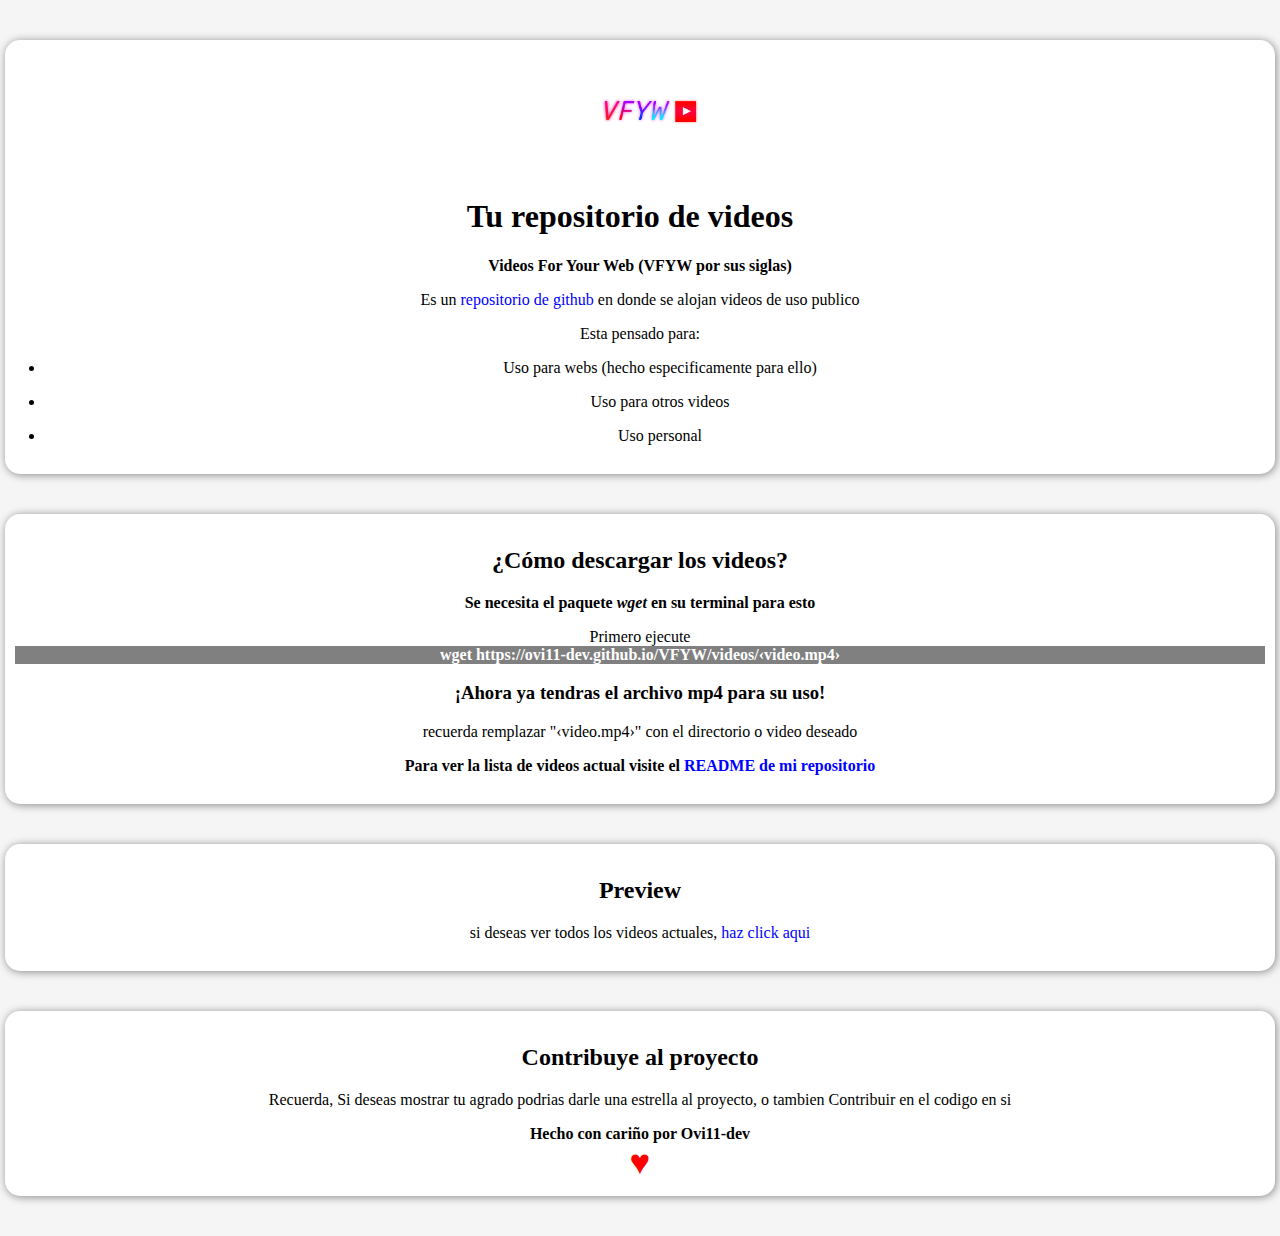
<file: page/VFYW - page/index.html>
<!DOCTYPE html>
  
<html>
  
<head>
  
  <title>VFYW main page</title>
  
  <meta charset="UTF-8">

  <meta name="viewport" content="width=device-width, initial-scale=1.0">
  
  <link rel="apple-touch-icon" sizes="180x180" href="/assets/images/favicon/apple-touch-icon.png">
  
<link rel="icon" type="image/png" sizes="32x32" href="/assets/images/favicon/favicon-32x32.png">

<link rel="icon" type="image/png" sizes="16x16" href="/assets/images/favicon/favicon-16x16.png">

<link rel="manifest" href="assets/images/favicon/site.webmanifest">

<link rel="stylesheet" href="css/styles.css?v=1">
  
</head>

<body>

  <main>
    <section>
      
      <img src="assets/images/logo.png" id="title">
    <h1 style="transform: translateX(-10px);">  Tu repositorio de videos</h1>
    
   <b>Videos For Your Web (VFYW por sus siglas)</b>
   
   <p>Es un 
   <a href="https://github.com/Ovi11-dev/VFYW" target="_blank">repositorio de github</a>
   en donde se alojan videos de uso publico</p>
   
   <p>Esta pensado para: </p>
   <ul>
     <li> <p>Uso para webs (hecho especificamente para ello)</p>  </li>
     <li> <p>Uso para otros videos</p></li>
     <li> <p>Uso personal </p> </li>
   </ul>
   
   
   
  
   
   </section>
   
   <section>
   
   <h2>¿Cómo descargar los videos?</h2>
   
   <b>Se necesita el paquete <i>wget</i> en su terminal para esto</b>
   
   <p>Primero ejecute 
   <b class="code">wget https://ovi11-dev.github.io/VFYW/videos/‹video.mp4›</b>
   </p>
   
   <h3>¡Ahora ya tendras el archivo mp4 para su uso!</h3>
   
   <p>recuerda remplazar "‹video.mp4›" con el directorio o video deseado</p>
   
   <p><b>Para ver la lista de videos actual visite el 
   <a href="https://github.com/Ovi11-dev/VFYW/blob/068163333428b3d960b8bd347dfdae73fb5ddbe3/README.md" target="_blank">README de mi repositorio</a>
   </b></p>
  
  </section>
  
  <section>
    <h2>Preview</h2>
    <p>si deseas ver todos los videos actuales, 
    <a href="preview.html">haz click aqui</a>
    </p>
  </section>
  

   
    <section>
    
    <h2>Contribuye al proyecto</h2>
    
    <p>Recuerda, Si deseas mostrar tu agrado podrias darle una estrella al proyecto, o tambien Contribuir en el codigo en si</p>
    
    <b>Hecho con cariño por Ovi11-dev</b>
    
    <span id="heart">♥</span>
    
    </section>
    
  </main>
  
  
  
</body>
  
</html>
</file>
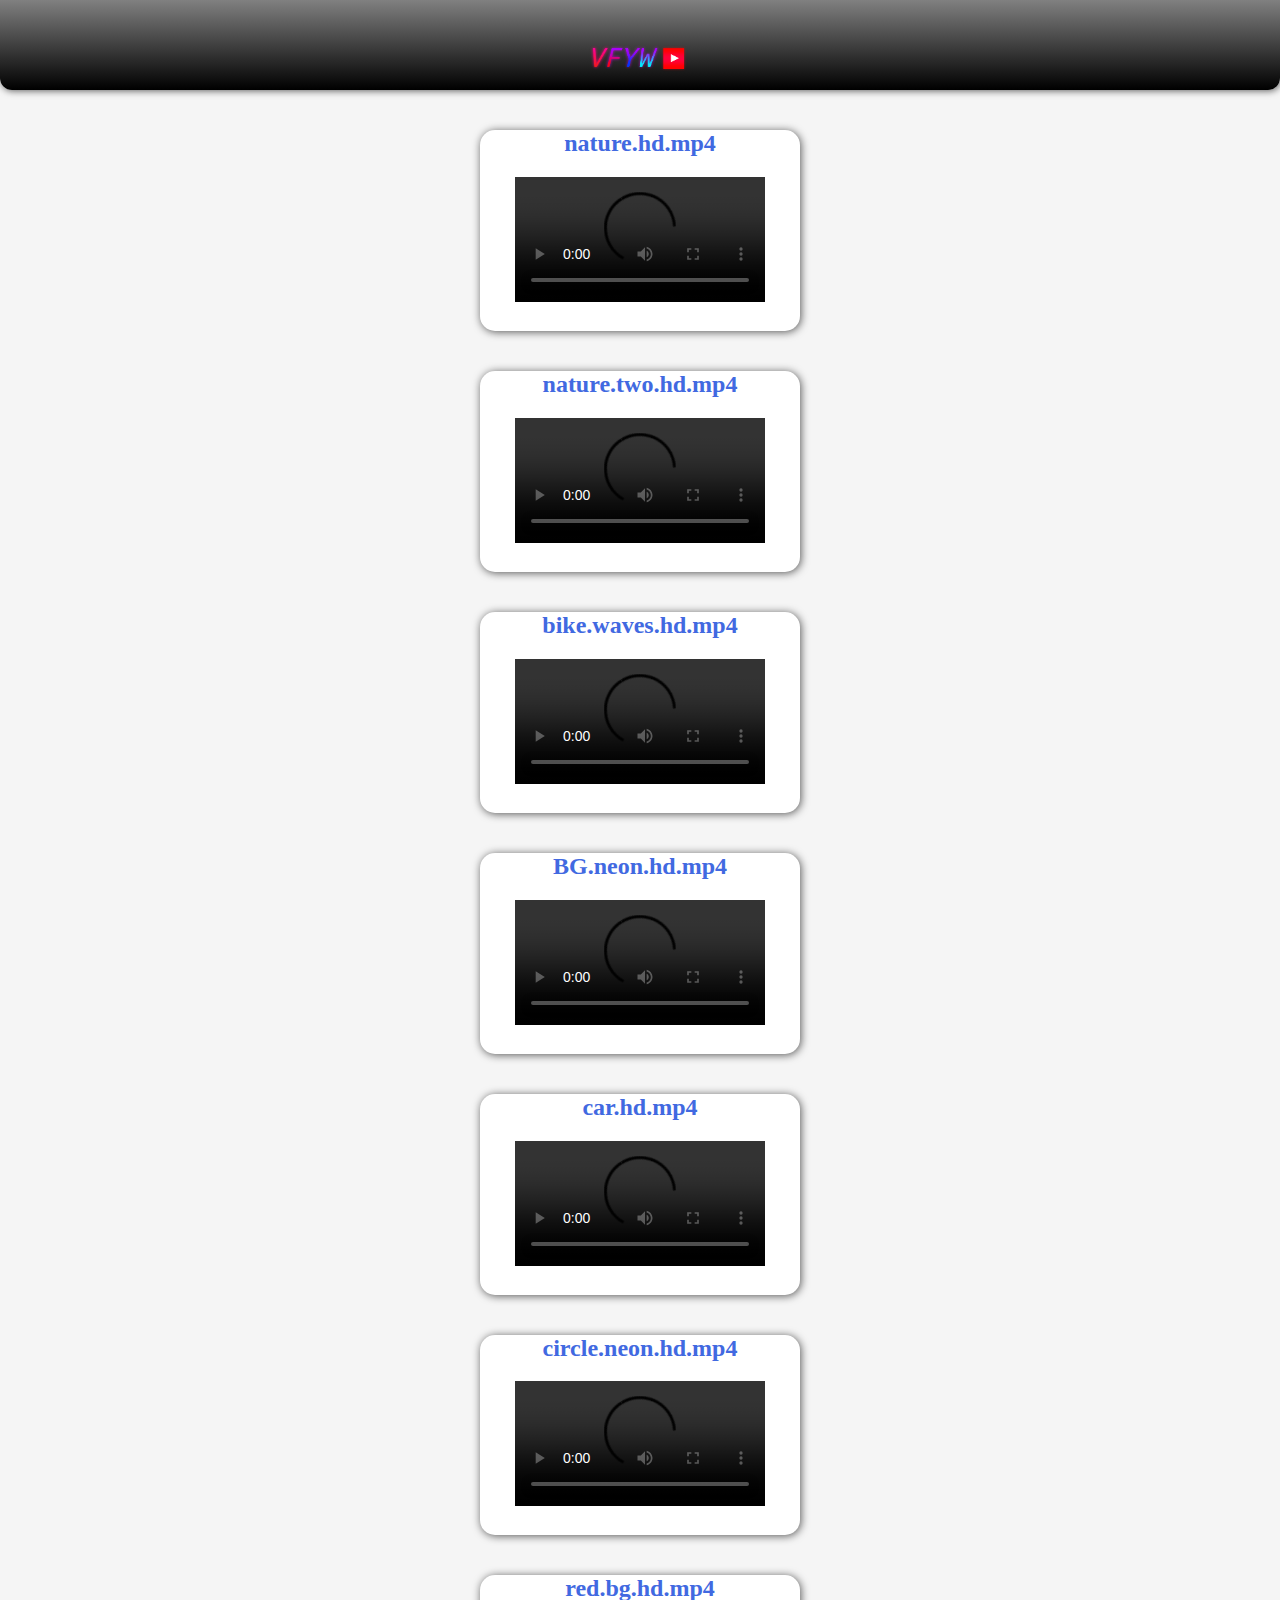
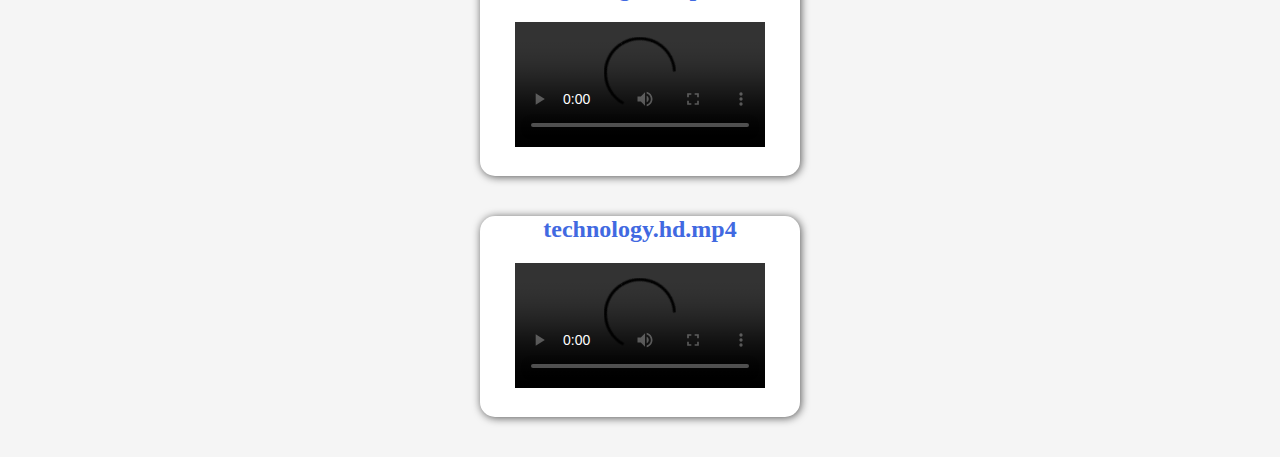
<file: page/VFYW - page/preview.html>
<!DOCTYPE html>

<html>
  
  <head>
  <title>VFYW - preview</title>
  
  
  <meta name="viewport" content="width=device-width, initial-scale=1.0">
  
  <link rel="apple-touch-icon" sizes="180x180" href="/assets/images/favicon/apple-touch-icon.png">
  
<link rel="icon" type="image/png" sizes="32x32" href="/assets/images/favicon/favicon-32x32.png">

<link rel="icon" type="image/png" sizes="16x16" href="/assets/images/favicon/favicon-16x16.png">

<link rel="manifest" href="assets/images/favicon/site.webmanifest">

<link rel="stylesheet" href="css/prev.css">

</head>

<body>
  
<header>
  
  <img src="assets/images/logo.png" id="logo">
 
 
</header>
  
  <body>
    
    
    <main>
    
    
    <section>
      
      <h2>nature.hd.mp4</h2>
      
    <video height="125" width="250" controls>
  <source src="https://ovi11-dev.github.io/VFYW/videos/nature.hd.mp4" type="video/mp4">
  
  Tu navegador no soporta el elemento de video.
</video>
      
    </section>
    
    <section>
      
      <h2>nature.two.hd.mp4</h2>
      
      <video height="125" width="250" controls>
  <source src="https://ovi11-dev.github.io/VFYW/videos/nature.two.hd.mp4" type="video/mp4">
  
  Tu navegador no soporta el elemento de video.
</video>
      
    </section>
    
    <section>
      
      <h2>bike.waves.hd.mp4</h2>
      
<video height="125" width="250" controls>
  <source src="https://ovi11-dev.github.io/VFYW/videos/bike.waves.hd.mp4" type="video/mp4">
  
  Tu navegador no soporta el elemento de video.
</video>
      
    </section>
    
    <section>
      
      <h2>BG.neon.hd.mp4</h2>
      
<video height="125" width="250" controls>
  <source src="https://ovi11-dev.github.io/VFYW/videos/BG.neon.hd.mp4" type="video/mp4">
  
  Tu navegador no soporta el elemento de video.
</video>
      
      
    </section>
    
    <section>
      
      <h2>car.hd.mp4</h2>
      
<video height="125" width="250" controls>
  <source src="https://ovi11-dev.github.io/VFYW/videos/car.hd.mp4" type="video/mp4">
  
  Tu navegador no soporta el elemento de video.
</video>
      
      
      
    </section>
    
    <section>
      
      <h2>circle.neon.hd.mp4</h2>
      
<video height="125" width="250" controls>
  <source src="https://ovi11-dev.github.io/VFYW/videos/circle.neon.hd.mp4" type="video/mp4">
  
  Tu navegador no soporta el elemento de video.
</video>
      
      
    </section>
    
    <section>
      
      <h2>red.bg.hd.mp4</h2>
      
<video height="125" width="250" controls>
  <source src="https://ovi11-dev.github.io/VFYW/videos/red.bg.hd.mp4" type="video/mp4">
  
  Tu navegador no soporta el elemento de video.
</video>
      
    </section>
    
    <section>
      
      <h2>technology.hd.mp4</h2>
      
<video height="125" width="250" controls>
  <source src="https://ovi11-dev.github.io/VFYW/videos/technology.hd.mp4" type="video/mp4">
  
  Tu navegador no soporta el elemento de video.
</video>
      
      
    </section>
  
  </main>
    
    
  </body>

</html>
</file>
<file: page/VFYW - page/css/styles.css>
body {
  
  margin: 0;
  
  background: whitesmoke;
}



section {
  
  background: white;
  
  box-shadow: 1px 1px 8px rgba(0, 0, 0, 0.450);
  
  border-radius: 15px;
  
  margin: 40px 5px;
  
  padding: 13px 0;
  
  text-align: center;
  
  
  
}

#title {
  
  
  
  height: 120px;
  
  width: auto;
  
  transform: translateX(10%);
  
}

#heart {
  
  color: red;
  
  display: block;
  
  font-size: 35px;
  
  animation: 1.6s heart infinite;
  
}

a {
  
  color: blue;
  
  text-decoration: none;
  
}

a:hover {
  
  text-decoration: underline blue;
}

.code {
  
  display: block;
  
  background: grey;
  
  color: white;
  
  margin: 0 10px;
  
}
@keyframes heart {
  
  50% {
    
    transform: scale(1.5);
  }
  
  100% {
    
    transform: scale(1);
  }
}
</file>
<file: page/VFYW - page/css/prev.css>
body {
  
  margin: 0;
  
  background: whitesmoke;
  
}

header {
  
  position: relative;
  
  top: 0%;

  left: 0%;
  
  width: 100%;
  
  background: linear-gradient(to bottom, gray, black);
  
  box-shadow: 1px 1px 7px rgba(0, 0, 0, 0.6);
  
  border-radius: 0 0 12px 12px;
  
  text-align: center;
  
  height: 90px;
  
  margin-bottom: 30px;
  
  
  
}

#logo {
  
  width: auto;
  
  height: 120px
  
  
}

section {
  
  margin: 40px auto;
  
  width: 320px;
  
  background: white;
  
  border-radius: 15px;
  
  box-shadow: 1px 1px 9px rgba(0, 0, 0, 0.6500);
  
  text-align: center;
  
  color: royalblue;
  
  padding-bottom: 25px;
  
  
}
</file>
